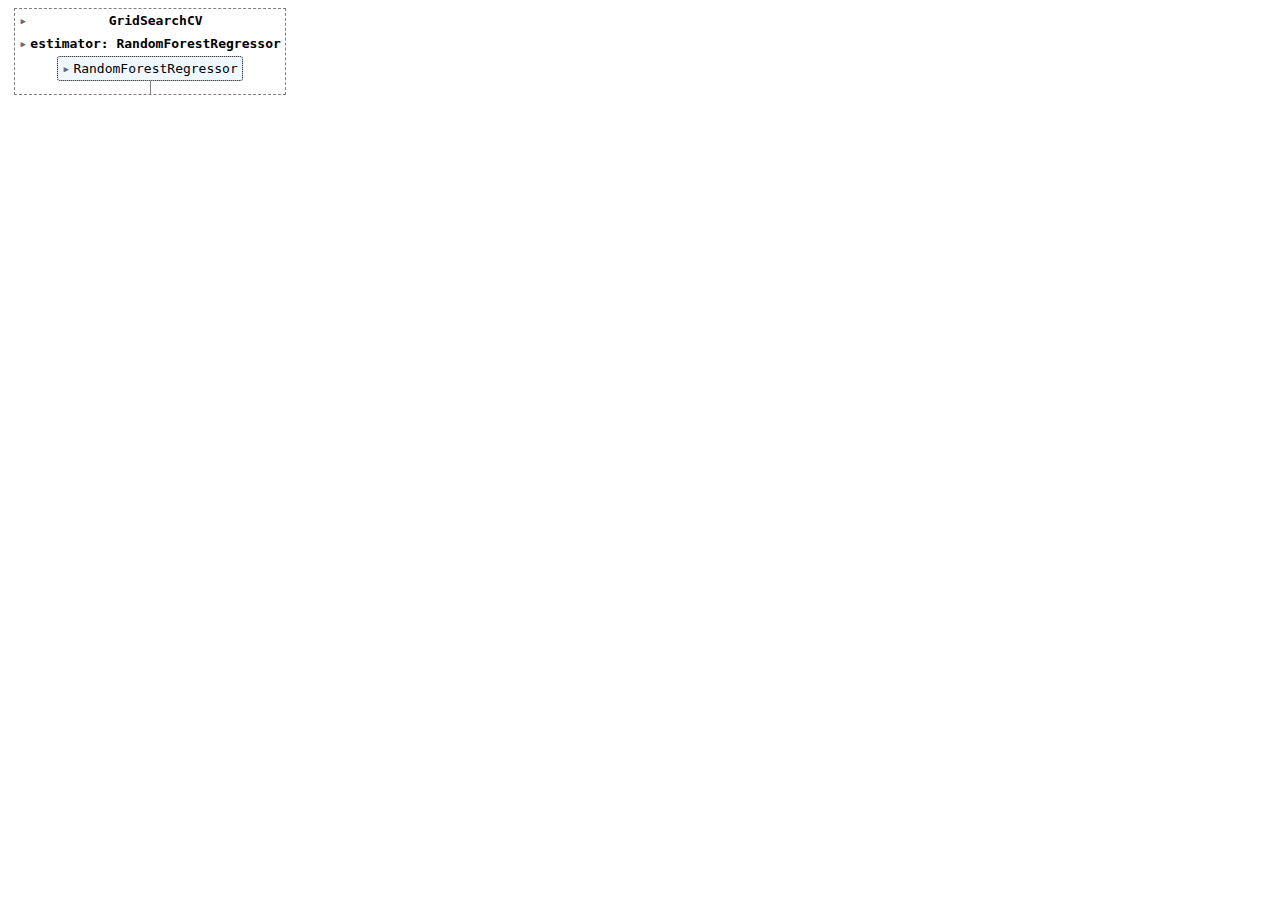
<file: mlruns/2/7855192963a947efa249c14bc34392ed/artifacts/estimator.html>
<!DOCTYPE html>
<html lang="en">
  <head>
    <meta charset="UTF-8"/>
  </head>
  <body>
    <style>#sk-container-id-3 {color: black;background-color: white;}#sk-container-id-3 pre{padding: 0;}#sk-container-id-3 div.sk-toggleable {background-color: white;}#sk-container-id-3 label.sk-toggleable__label {cursor: pointer;display: block;width: 100%;margin-bottom: 0;padding: 0.3em;box-sizing: border-box;text-align: center;}#sk-container-id-3 label.sk-toggleable__label-arrow:before {content: "▸";float: left;margin-right: 0.25em;color: #696969;}#sk-container-id-3 label.sk-toggleable__label-arrow:hover:before {color: black;}#sk-container-id-3 div.sk-estimator:hover label.sk-toggleable__label-arrow:before {color: black;}#sk-container-id-3 div.sk-toggleable__content {max-height: 0;max-width: 0;overflow: hidden;text-align: left;background-color: #f0f8ff;}#sk-container-id-3 div.sk-toggleable__content pre {margin: 0.2em;color: black;border-radius: 0.25em;background-color: #f0f8ff;}#sk-container-id-3 input.sk-toggleable__control:checked~div.sk-toggleable__content {max-height: 200px;max-width: 100%;overflow: auto;}#sk-container-id-3 input.sk-toggleable__control:checked~label.sk-toggleable__label-arrow:before {content: "▾";}#sk-container-id-3 div.sk-estimator input.sk-toggleable__control:checked~label.sk-toggleable__label {background-color: #d4ebff;}#sk-container-id-3 div.sk-label input.sk-toggleable__control:checked~label.sk-toggleable__label {background-color: #d4ebff;}#sk-container-id-3 input.sk-hidden--visually {border: 0;clip: rect(1px 1px 1px 1px);clip: rect(1px, 1px, 1px, 1px);height: 1px;margin: -1px;overflow: hidden;padding: 0;position: absolute;width: 1px;}#sk-container-id-3 div.sk-estimator {font-family: monospace;background-color: #f0f8ff;border: 1px dotted black;border-radius: 0.25em;box-sizing: border-box;margin-bottom: 0.5em;}#sk-container-id-3 div.sk-estimator:hover {background-color: #d4ebff;}#sk-container-id-3 div.sk-parallel-item::after {content: "";width: 100%;border-bottom: 1px solid gray;flex-grow: 1;}#sk-container-id-3 div.sk-label:hover label.sk-toggleable__label {background-color: #d4ebff;}#sk-container-id-3 div.sk-serial::before {content: "";position: absolute;border-left: 1px solid gray;box-sizing: border-box;top: 0;bottom: 0;left: 50%;z-index: 0;}#sk-container-id-3 div.sk-serial {display: flex;flex-direction: column;align-items: center;background-color: white;padding-right: 0.2em;padding-left: 0.2em;position: relative;}#sk-container-id-3 div.sk-item {position: relative;z-index: 1;}#sk-container-id-3 div.sk-parallel {display: flex;align-items: stretch;justify-content: center;background-color: white;position: relative;}#sk-container-id-3 div.sk-item::before, #sk-container-id-3 div.sk-parallel-item::before {content: "";position: absolute;border-left: 1px solid gray;box-sizing: border-box;top: 0;bottom: 0;left: 50%;z-index: -1;}#sk-container-id-3 div.sk-parallel-item {display: flex;flex-direction: column;z-index: 1;position: relative;background-color: white;}#sk-container-id-3 div.sk-parallel-item:first-child::after {align-self: flex-end;width: 50%;}#sk-container-id-3 div.sk-parallel-item:last-child::after {align-self: flex-start;width: 50%;}#sk-container-id-3 div.sk-parallel-item:only-child::after {width: 0;}#sk-container-id-3 div.sk-dashed-wrapped {border: 1px dashed gray;margin: 0 0.4em 0.5em 0.4em;box-sizing: border-box;padding-bottom: 0.4em;background-color: white;}#sk-container-id-3 div.sk-label label {font-family: monospace;font-weight: bold;display: inline-block;line-height: 1.2em;}#sk-container-id-3 div.sk-label-container {text-align: center;}#sk-container-id-3 div.sk-container {/* jupyter's `normalize.less` sets `[hidden] { display: none; }` but bootstrap.min.css set `[hidden] { display: none !important; }` so we also need the `!important` here to be able to override the default hidden behavior on the sphinx rendered scikit-learn.org. See: https://github.com/scikit-learn/scikit-learn/issues/21755 */display: inline-block !important;position: relative;}#sk-container-id-3 div.sk-text-repr-fallback {display: none;}</style><div id="sk-container-id-3" class="sk-top-container"><div class="sk-text-repr-fallback"><pre>GridSearchCV(cv=5, estimator=RandomForestRegressor(),
             param_grid={&#x27;n_estimators&#x27;: range(20, 201, 20)})</pre><b>In a Jupyter environment, please rerun this cell to show the HTML representation or trust the notebook. <br />On GitHub, the HTML representation is unable to render, please try loading this page with nbviewer.org.</b></div><div class="sk-container" hidden><div class="sk-item sk-dashed-wrapped"><div class="sk-label-container"><div class="sk-label sk-toggleable"><input class="sk-toggleable__control sk-hidden--visually" id="sk-estimator-id-3" type="checkbox" ><label for="sk-estimator-id-3" class="sk-toggleable__label sk-toggleable__label-arrow">GridSearchCV</label><div class="sk-toggleable__content"><pre>GridSearchCV(cv=5, estimator=RandomForestRegressor(),
             param_grid={&#x27;n_estimators&#x27;: range(20, 201, 20)})</pre></div></div></div><div class="sk-parallel"><div class="sk-parallel-item"><div class="sk-item"><div class="sk-label-container"><div class="sk-label sk-toggleable"><input class="sk-toggleable__control sk-hidden--visually" id="sk-estimator-id-4" type="checkbox" ><label for="sk-estimator-id-4" class="sk-toggleable__label sk-toggleable__label-arrow">estimator: RandomForestRegressor</label><div class="sk-toggleable__content"><pre>RandomForestRegressor()</pre></div></div></div><div class="sk-serial"><div class="sk-item"><div class="sk-estimator sk-toggleable"><input class="sk-toggleable__control sk-hidden--visually" id="sk-estimator-id-5" type="checkbox" ><label for="sk-estimator-id-5" class="sk-toggleable__label sk-toggleable__label-arrow">RandomForestRegressor</label><div class="sk-toggleable__content"><pre>RandomForestRegressor()</pre></div></div></div></div></div></div></div></div></div></div>
  </body>
</html>
</file>
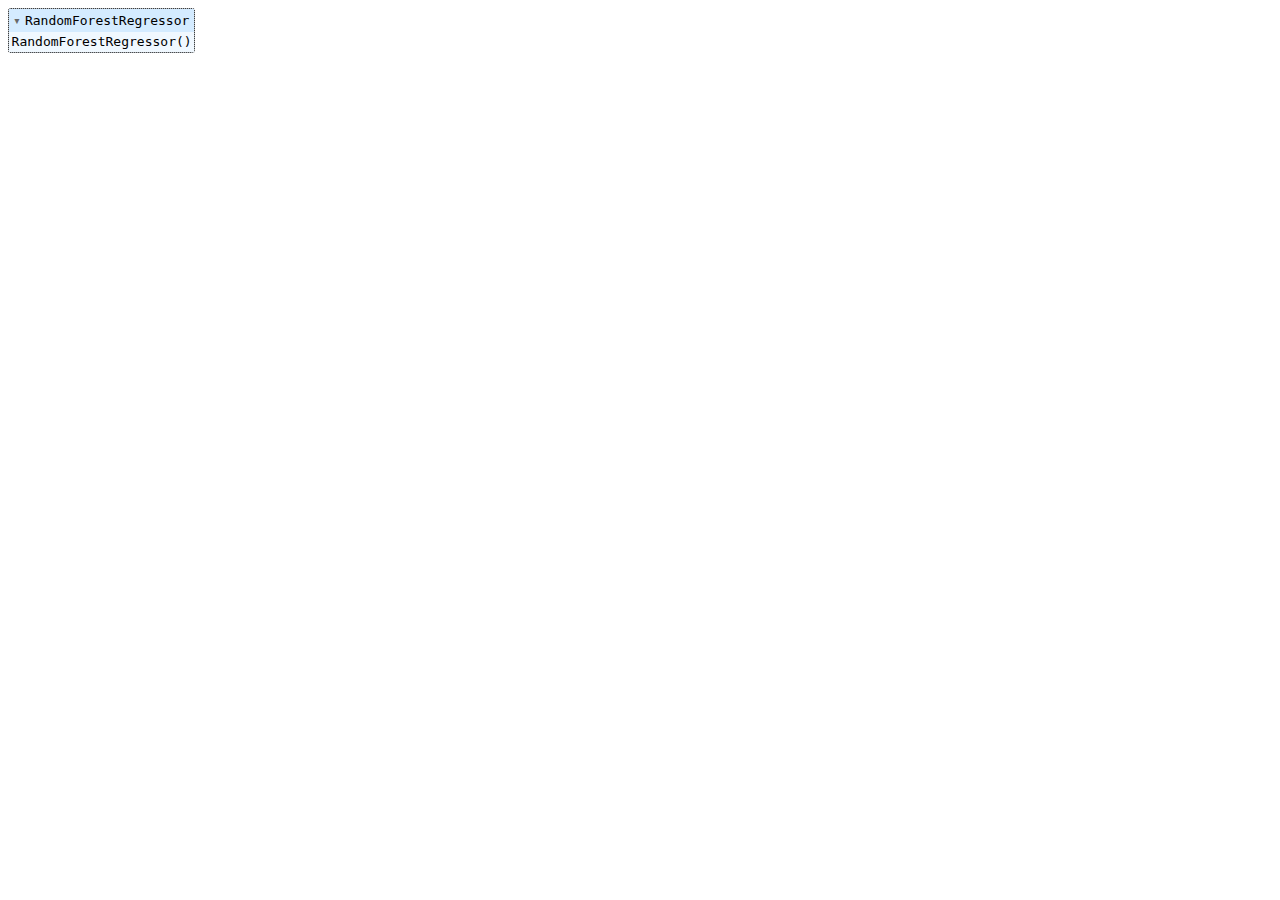
<file: mlruns/2/e911e21d68664e5998209df8e37c0762/artifacts/estimator.html>
<!DOCTYPE html>
<html lang="en">
  <head>
    <meta charset="UTF-8"/>
  </head>
  <body>
    <style>#sk-container-id-1 {color: black;background-color: white;}#sk-container-id-1 pre{padding: 0;}#sk-container-id-1 div.sk-toggleable {background-color: white;}#sk-container-id-1 label.sk-toggleable__label {cursor: pointer;display: block;width: 100%;margin-bottom: 0;padding: 0.3em;box-sizing: border-box;text-align: center;}#sk-container-id-1 label.sk-toggleable__label-arrow:before {content: "▸";float: left;margin-right: 0.25em;color: #696969;}#sk-container-id-1 label.sk-toggleable__label-arrow:hover:before {color: black;}#sk-container-id-1 div.sk-estimator:hover label.sk-toggleable__label-arrow:before {color: black;}#sk-container-id-1 div.sk-toggleable__content {max-height: 0;max-width: 0;overflow: hidden;text-align: left;background-color: #f0f8ff;}#sk-container-id-1 div.sk-toggleable__content pre {margin: 0.2em;color: black;border-radius: 0.25em;background-color: #f0f8ff;}#sk-container-id-1 input.sk-toggleable__control:checked~div.sk-toggleable__content {max-height: 200px;max-width: 100%;overflow: auto;}#sk-container-id-1 input.sk-toggleable__control:checked~label.sk-toggleable__label-arrow:before {content: "▾";}#sk-container-id-1 div.sk-estimator input.sk-toggleable__control:checked~label.sk-toggleable__label {background-color: #d4ebff;}#sk-container-id-1 div.sk-label input.sk-toggleable__control:checked~label.sk-toggleable__label {background-color: #d4ebff;}#sk-container-id-1 input.sk-hidden--visually {border: 0;clip: rect(1px 1px 1px 1px);clip: rect(1px, 1px, 1px, 1px);height: 1px;margin: -1px;overflow: hidden;padding: 0;position: absolute;width: 1px;}#sk-container-id-1 div.sk-estimator {font-family: monospace;background-color: #f0f8ff;border: 1px dotted black;border-radius: 0.25em;box-sizing: border-box;margin-bottom: 0.5em;}#sk-container-id-1 div.sk-estimator:hover {background-color: #d4ebff;}#sk-container-id-1 div.sk-parallel-item::after {content: "";width: 100%;border-bottom: 1px solid gray;flex-grow: 1;}#sk-container-id-1 div.sk-label:hover label.sk-toggleable__label {background-color: #d4ebff;}#sk-container-id-1 div.sk-serial::before {content: "";position: absolute;border-left: 1px solid gray;box-sizing: border-box;top: 0;bottom: 0;left: 50%;z-index: 0;}#sk-container-id-1 div.sk-serial {display: flex;flex-direction: column;align-items: center;background-color: white;padding-right: 0.2em;padding-left: 0.2em;position: relative;}#sk-container-id-1 div.sk-item {position: relative;z-index: 1;}#sk-container-id-1 div.sk-parallel {display: flex;align-items: stretch;justify-content: center;background-color: white;position: relative;}#sk-container-id-1 div.sk-item::before, #sk-container-id-1 div.sk-parallel-item::before {content: "";position: absolute;border-left: 1px solid gray;box-sizing: border-box;top: 0;bottom: 0;left: 50%;z-index: -1;}#sk-container-id-1 div.sk-parallel-item {display: flex;flex-direction: column;z-index: 1;position: relative;background-color: white;}#sk-container-id-1 div.sk-parallel-item:first-child::after {align-self: flex-end;width: 50%;}#sk-container-id-1 div.sk-parallel-item:last-child::after {align-self: flex-start;width: 50%;}#sk-container-id-1 div.sk-parallel-item:only-child::after {width: 0;}#sk-container-id-1 div.sk-dashed-wrapped {border: 1px dashed gray;margin: 0 0.4em 0.5em 0.4em;box-sizing: border-box;padding-bottom: 0.4em;background-color: white;}#sk-container-id-1 div.sk-label label {font-family: monospace;font-weight: bold;display: inline-block;line-height: 1.2em;}#sk-container-id-1 div.sk-label-container {text-align: center;}#sk-container-id-1 div.sk-container {/* jupyter's `normalize.less` sets `[hidden] { display: none; }` but bootstrap.min.css set `[hidden] { display: none !important; }` so we also need the `!important` here to be able to override the default hidden behavior on the sphinx rendered scikit-learn.org. See: https://github.com/scikit-learn/scikit-learn/issues/21755 */display: inline-block !important;position: relative;}#sk-container-id-1 div.sk-text-repr-fallback {display: none;}</style><div id="sk-container-id-1" class="sk-top-container"><div class="sk-text-repr-fallback"><pre>RandomForestRegressor()</pre><b>In a Jupyter environment, please rerun this cell to show the HTML representation or trust the notebook. <br />On GitHub, the HTML representation is unable to render, please try loading this page with nbviewer.org.</b></div><div class="sk-container" hidden><div class="sk-item"><div class="sk-estimator sk-toggleable"><input class="sk-toggleable__control sk-hidden--visually" id="sk-estimator-id-1" type="checkbox" checked><label for="sk-estimator-id-1" class="sk-toggleable__label sk-toggleable__label-arrow">RandomForestRegressor</label><div class="sk-toggleable__content"><pre>RandomForestRegressor()</pre></div></div></div></div></div>
  </body>
</html>
</file>
